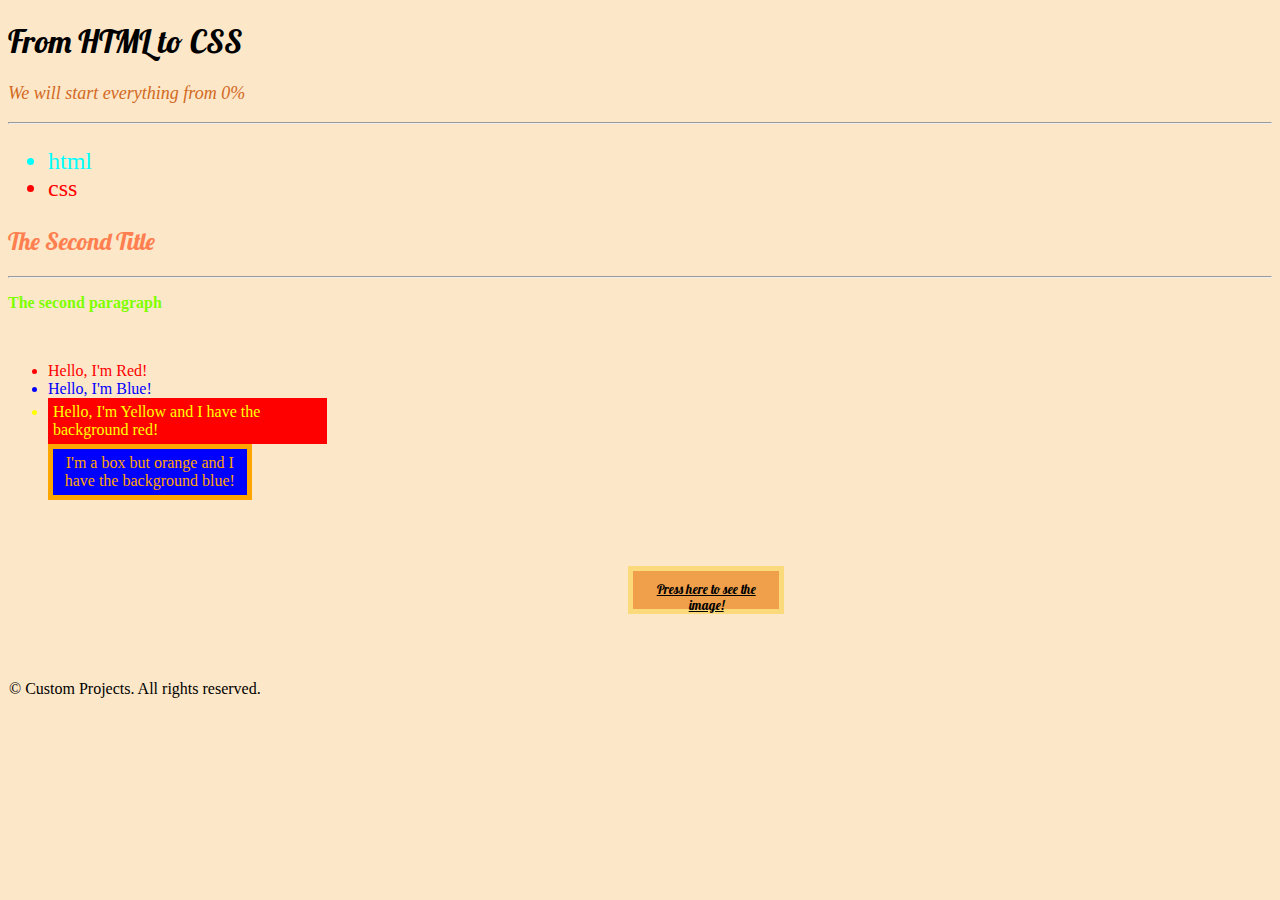
<file: index.html>
<!DOCTYPE html>
<html lang="en">
<head>
    <meta charset="UTF-8">
    <title>From HTML to CSS</title>
    <link rel="stylesheet" href="./style.css">
    <link rel="preconnect" href="https://fonts.googleapis.com">
    <link rel="preconnect" href="https://fonts.gstatic.com" crossorigin>
    <link href="https://fonts.googleapis.com/css2?family=Lobster&display=swap" rel="stylesheet">
    <style>
        .box-class{
            padding: 5px;
            background-color: blue;
            border: 5px orange solid;
            text-align: center;
            color: orange;
        }
        #box{
            height: 25%;
            width: 15%;
        }
        div > #ul2 > #Yellow{
            background-color: red;
            padding: 5px;
            height: 10%;
            width: 22%;

        }
        footer{
            padding: 100px 1px 1px 1px;
        }
    </style>
</head>

<body>
    <div class="first-class" id="first-id">
        <h1> From HTML to CSS</h1>
        <p id="firstpara">We will start everything from 0%</p>
        <hr>
        <ul class="ulclass">
        <li draggable="true">html</li>
        <li id="cssid" draggable="true">css</li></ul>
    </div>
    <div class="second-class" id="second-id">
        <h2>The Second Title</h2>
        <hr>
        <p id="secondpara">The second paragraph</p>
        <br>
        <div><ul id="ul2">
            <li draggable="true" style="color: red">Hello, I'm Red!</li>
            <li draggable="true" style="color: blue">Hello, I'm Blue!</li>
            <li draggable="true" id="Yellow" style="color: yellow;">Hello, I'm Yellow and I have the background red!</li>
        <div class="box-class" id="box">I'm a box but orange and I have the background blue!</li></div>
        </ul>
        </div>
        <div class="button" id="button-1" draggable="true">
            <div><a class="button-1" style="color:#000000; " href="./Images.html">Press here to see the image!</a></div> 
        </div>
    </div>
    <footer><p>© Custom Projects. All rights reserved.</p></footer>
</body>

</html>
</file>
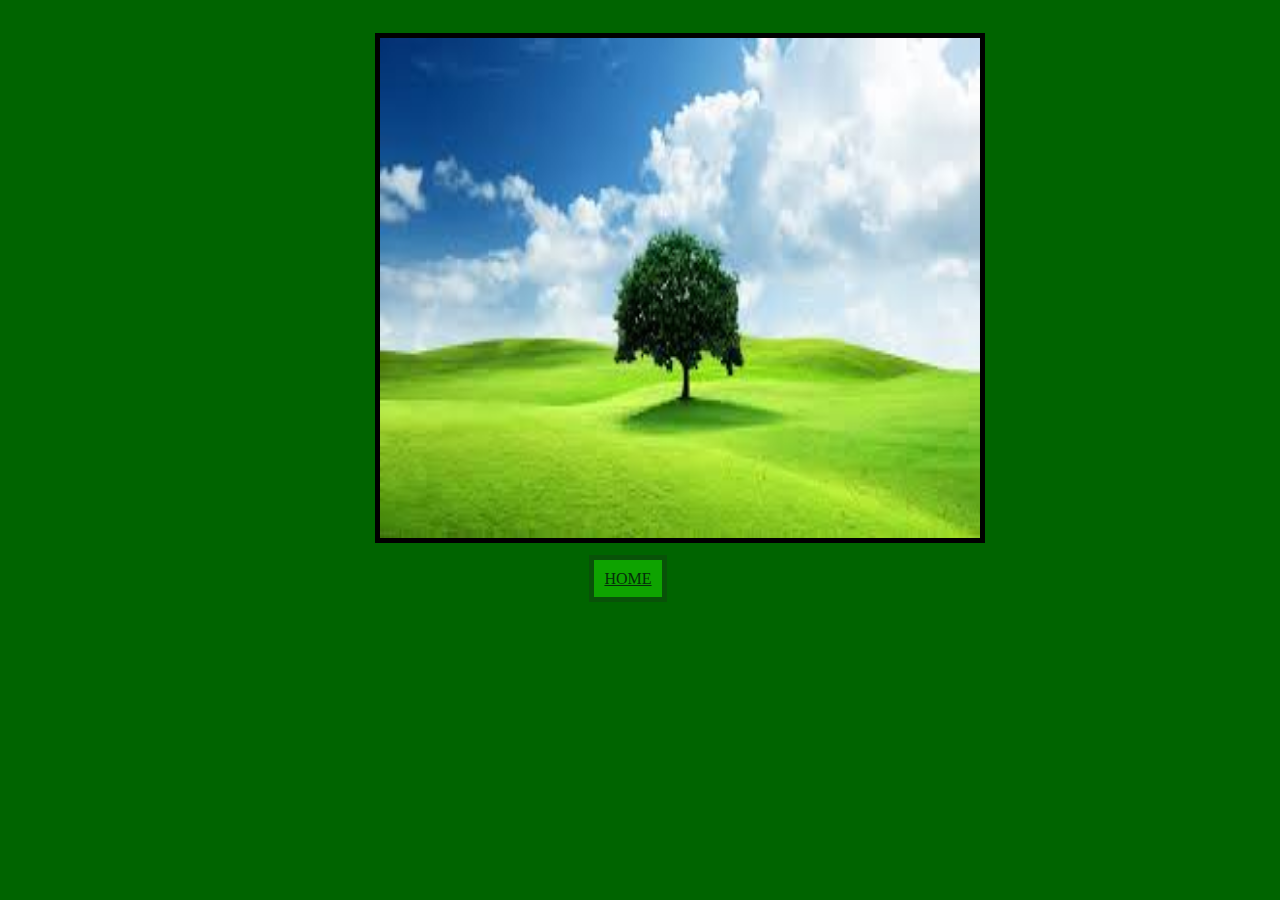
<file: Images.html>
<!DOCTYPE html>
<html lang="en">
<head>
    <meta charset="UTF-8">
    <meta name="viewport" content="width=device-width, initial-scale=1.0">
    <title>Image</title>
    <style>
        html{
            background-color: darkgreen;
        }
        .image{
            position: relative;
            left: 29%;
            top: 25px;
            border: 5px black solid;
        }
        .home-button{
            padding: 10px;
            background-color: rgba(26, 220, 0, 0.53);
            border: 5px rgb(8, 82, 8) solid;
            text-transform: uppercase;

            position: relative;
            left: 46%;
            top: 30px;
        }
    </style>
</head>

<body>
    <div>
    <div><img class="image"
        width="600px" height="500px" src="./assets/images/nature.jpeg" alt="Nature!"/></div>
    </div>
    <br>
    <div class="home">
        <div><a class="home-button" style="color: rgb(4, 45, 9);" href="./index.html">Home</a></div>
    </div>
</body>

</html>
</file>
<file: style.css>
h1{
    font-family: "Lobster", serif;
    font-weight: 400;
    font-style: normal;
}

.ulclass{
    color: aqua;
    font-size: x-large;
}
#cssid{
    color: red;
    font-size: x-large;
}

#firstpara{
    color: chocolate;
    font-style: italic;
    font-size: large;
}

h2{
    font-family: "Lobster", serif;
    font-weight: 400;
    font-style: normal;
    color: coral;
}

body{
    background-color: #FCE7C8;
}
#secondpara{
    color: chartreuse;
    font-weight: bold;
    
}

.button-1{
    font-family: "Lobster", serif;
    font-weight: 400;
    font-style: normal;
    font-size: small;
    padding: 10px 10px 3px 10px;
    background-color: #F0A04B;
    border: 5px #FADA7A solid;
    text-align:center;

    position: relative;
    top: 50px;
    left: 620px;
}

#button-1 > div > .button-1{
    display: inline-block;
    height: 25px;
    width: 10%;
}
</file>
